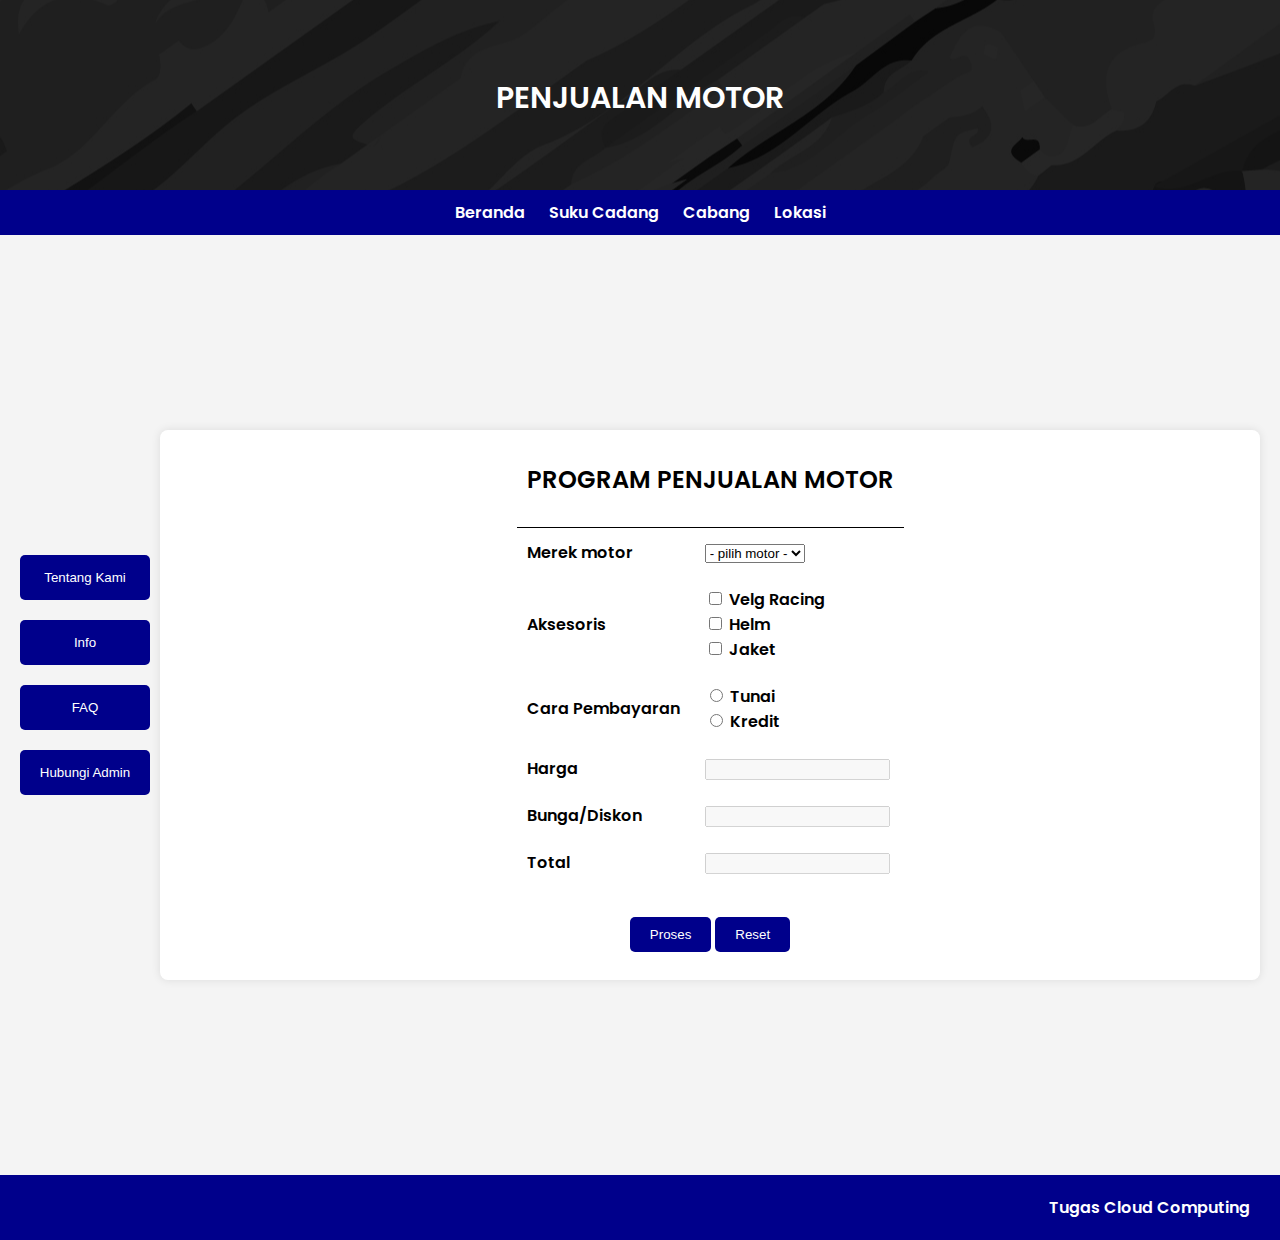
<file: Website Sederhana/index.html>
<!DOCTYPE html>
<html lang="en">
<head>
    <meta charset="UTF-8">
    <meta name="viewport" content="width=device-width, initial-scale=1.0">
    <title>Website penjualan motor</title>
    <link rel="stylesheet" href="style.css">
</head>
<body>
    <div id="header">
        <h2>PENJUALAN MOTOR</h2>
    </div>
    <nav id="menu" colspan="2">
        <a href="#">Beranda</a>
        <a href="#">Suku Cadang</a>
        <a href="#">Cabang</a>
        <a href="#">Lokasi</a>
    </nav>
<div class="content">
        <div id="sidebar">
            <a href="kami.html"><button type="button" >Tentang Kami</button></a>
            <a href="about.html"><button type="button" >Info</button></a>
            <button type="button" name="sidebarButton">FAQ</button>
            <button type="button" id="whatsappButton">Hubungi Admin</button>
        </div>
        <form id="formulir" method="post">
            <table>
                <thead>
                    <tr>
                        <th colspan="2">
                            <h2>PROGRAM PENJUALAN MOTOR</h2>
                        </th>
                    </tr>
                </thead>
                <tbody>
                    <tr>
                        <td>
                            <label for="motor">Merek motor</label>
                        </td>
                        <td>
                            <select name="motor" id="motor">
                                <option disabled selected>- pilih motor -</option>
                                <option value="honda">Honda</option>
                                <option value="yamaha">Yamaha</option>
                                <option value="suzuki">Suzuki</option>
                            </select>
                        </td>
                    </tr>
                    <tr>
                        <td>
                            <label for="aksesoris">Aksesoris</label>
                        </td>
                        <td>
                            <input type="checkbox" id="velg" name="aksesoris" value="velg">
                            <label for="velg">Velg Racing</label><br>
                            <input type="checkbox" id="helm" name="aksesoris" value="helm">
                            <label for="helm">Helm</label><br>
                            <input type="checkbox" id="jaket" name="aksesoris" value="jaket">
                            <label for="jaket">Jaket</label>
                        </td>
                    </tr>
                    <tr>
                        <td>
                            <label for="cara-pembayaran">Cara Pembayaran</label>
                        </td>
                        <td>
                            <input type="radio" id="tunai" name="pembayaran" value="tunai">
                            <label for="tunai">Tunai</label><br>
                            <input type="radio" id="kredit" name="pembayaran" value="kredit">
                            <label for="kredit">Kredit</label>
                        </td>
                    </tr>
                    <tr>
                        <td>
                            <label for="harga">Harga</label>
                        </td>
                        <td>
                            <input type="text" id="harga" name="harga" value="" disabled>
                        </td>
                    </tr>
                    <tr>
                        <td>
                            <label for="bunga-diskon">Bunga/Diskon</label>
                        </td>
                        <td>
                            <input type="text" id="bunga-diskon" name="bunga-diskon" value="" disabled>
                        </td>
                    </tr>
                    <tr>
                        <td>
                            <label for="total">Total</label>
                        </td>
                        <td>
                            <input type="text" id="total" name="total" value="" disabled>
                        </td>
                    </tr>
                </tbody>
                <tfoot>
                    <tr>
                        <td colspan="2">
                            <button type="submit">Proses</button>
                            <button type="reset">Reset</button>
                        </td>
                    </tr>
                </tfoot>
            </table>
        </form>
</div>
    <div id="footer">
        Tugas Cloud Computing
    </div>

<script src="script.js"></script>
</body>
</html>
</file>
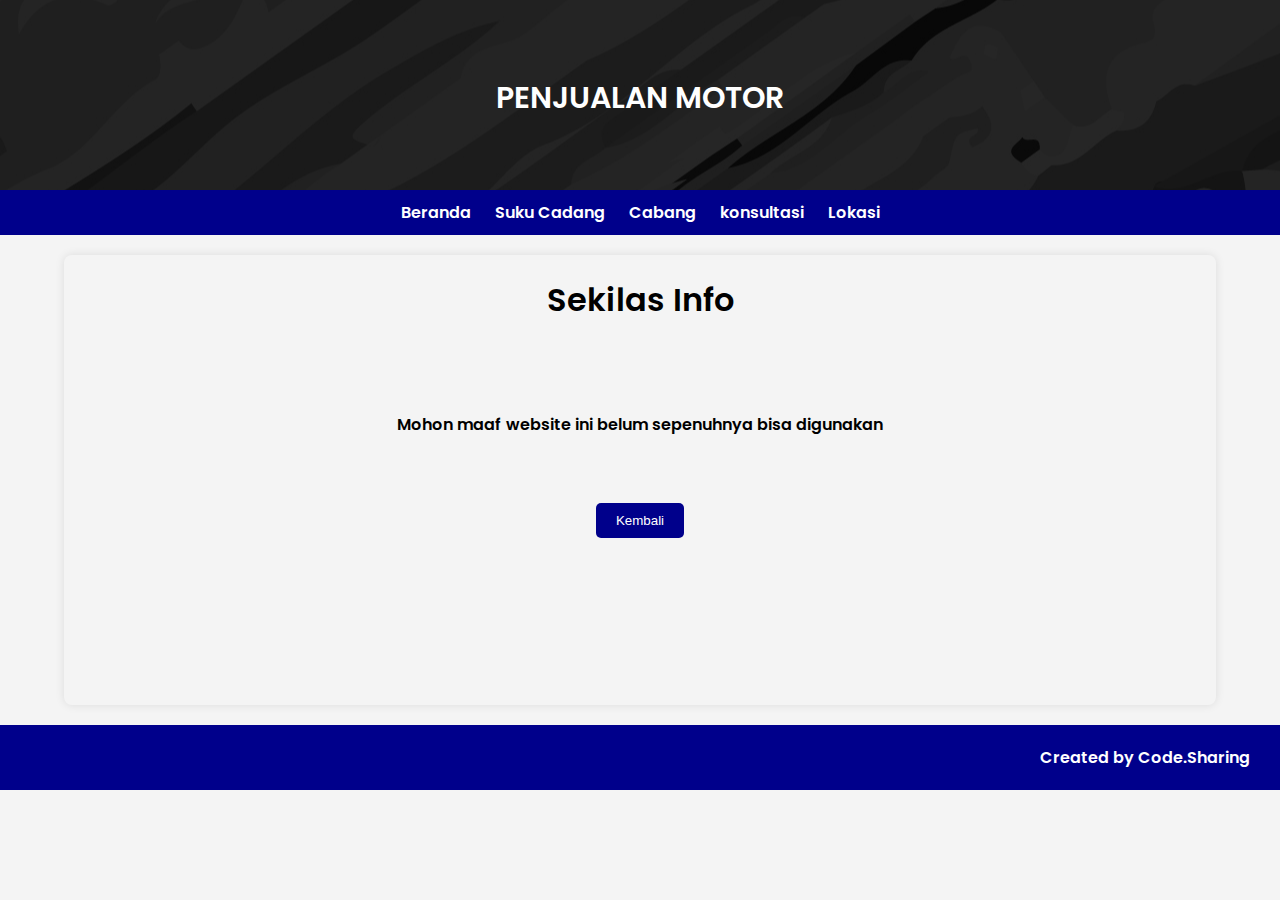
<file: Website Sederhana/about.html>
<!DOCTYPE html>
<html lang="en">
<head>
    <meta charset="UTF-8">
    <meta name="viewport" content="width=device-width, initial-scale=1.0">
    <title>belajar HTML dan CSS</title>
    <link rel="stylesheet" href="about.css">
</head>
<body>
    <div id="header">
        <h2>PENJUALAN MOTOR</h2>
    </div>
    <nav id="menu" colspan="2">
        <a href="#">Beranda</a>
        <a href="#">Suku Cadang</a>
        <a href="#">Cabang</a>
        <a href="#">konsultasi</a>
        <a href="#">Lokasi</a>
    </nav>
<div class="content">
    <h1>Sekilas Info</h1>
    <div id="about">
        <p>Mohon maaf website ini belum sepenuhnya bisa digunakan</p>
    </div>
    <div id="kembali">
        <a href="index.html"><button type="button" >Kembali</button></a>
    </div>
</div>

    <div id="footer">
        Created by Code.Sharing
    </div>

<script src="script.js"></script>
</body>
</html>
</file>
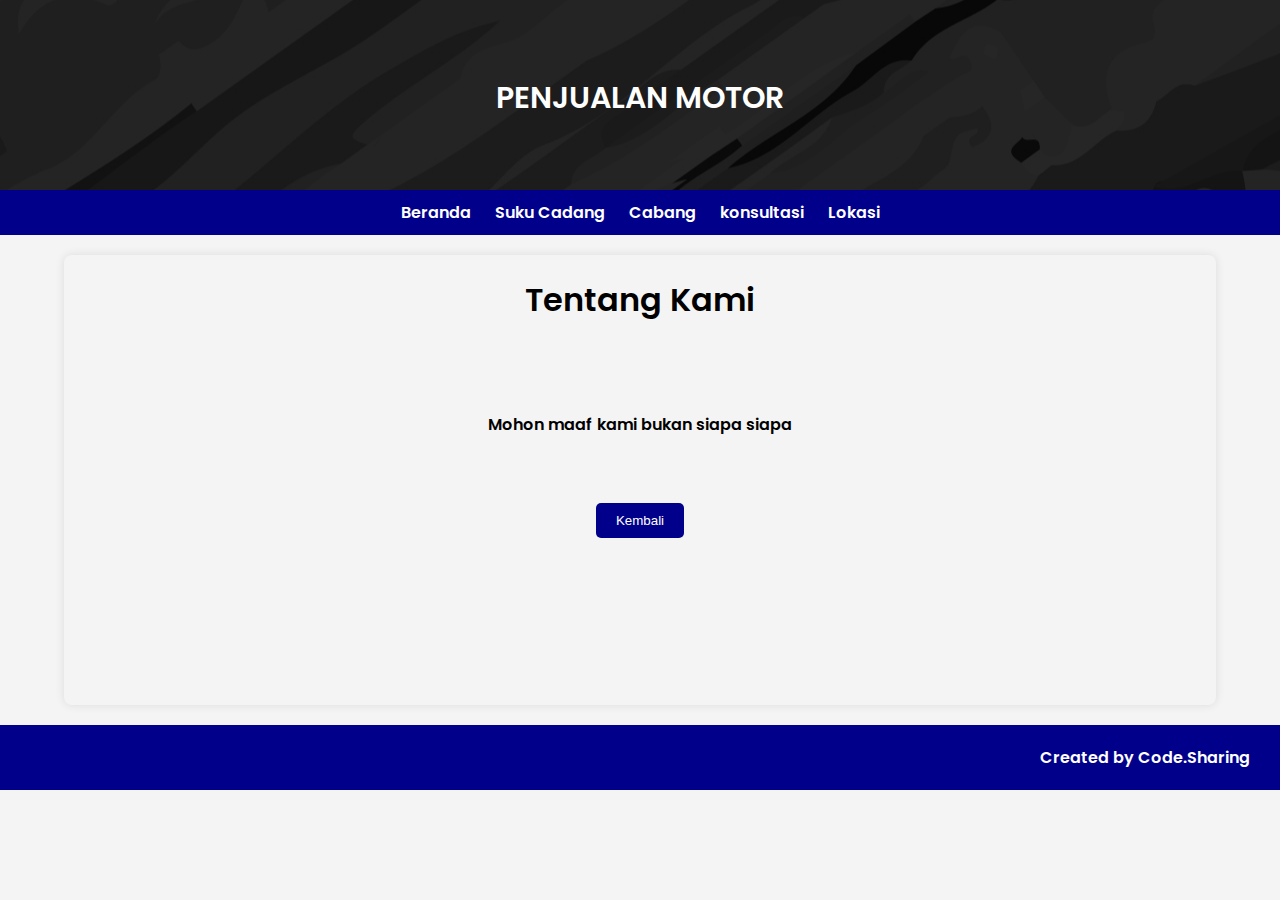
<file: Website Sederhana/kami.html>
<!DOCTYPE html>
<html lang="en">
<head>
    <meta charset="UTF-8">
    <meta name="viewport" content="width=device-width, initial-scale=1.0">
    <title>belajar HTML dan CSS</title>
    <link rel="stylesheet" href="about.css">
</head>
<body>
    <div id="header">
        <h2>PENJUALAN MOTOR</h2>
    </div>
    <nav id="menu" colspan="2">
        <a href="#">Beranda</a>
        <a href="#">Suku Cadang</a>
        <a href="#">Cabang</a>
        <a href="#">konsultasi</a>
        <a href="#">Lokasi</a>
    </nav>
<div class="content">
    <h1>Tentang Kami</h1>
    <div id="about">
        <p>Mohon maaf kami bukan siapa siapa</p>
    </div>
    <div id="kembali">
        <a href="index.html"><button type="button" >Kembali</button></a>
    </div>
</div>

    <div id="footer">
        Created by Code.Sharing
    </div>

<script src="script.js"></script>
</body>
</html>
</file>
<file: Website Sederhana/style.css>
@font-face {
    font-family: "poppins";
    src: url('assets/font/Poppins-SemiBold.ttf');
}
a{
    text-decoration: none;
    color: white;
}
body{
    margin: auto;
    font-family: "poppins";
    margin: 0;
    padding: 0;
    background-color: #f4f4f4;
}

#header, #menu, #content, #footer{
    display: block;
}

#header{
    height: 90px;
    font-size: 20px;
    text-align: center;
    color: white;
    background-image: url(assets/img/header.jpg);
    background-repeat: no-repeat;
    background-position: center center;
    padding: 50px ;
}

#sidebar{
    width: 100px;
    height: 355px;
    text-align: center;
    padding-top: 15px;
    font-size: 20px;
    margin: 10px auto;
}

#sidebar button{
    width: 130px;
    padding:15px;
}

#menu {
    background-color: darkblue;
    padding: 10px;
    text-align: center;
}

#menu a{
    text-decoration: none;
    padding: 10px;
    color: white;
}

#menu a:hover{
    color: yellow;
}

button{
    margin-top: 20px;
    padding: 10px 20px 10px 20px;
    background-color: darkblue;
    border: 0px;
    color: white;
    border-radius: 5px;
}

button:hover{
    background-color: white;
    color: darkblue;
    border: 2px solid darkblue;
    cursor: pointer;
  }

button a:hover{
    color: darkblue;
}

th{
    border-bottom: 1px solid black;
}

th, td {
    padding: 10px;
}

tfoot{
    text-align: center;
}

#formulir {
    width: 1100px;
    /* width: 800px; */
    height: 550px;
    background-color: #fff;
    border-radius: 8px;
    box-shadow: 0 0 10px rgba(0, 0, 0, 0.1);
}

#formulir, table{
    margin: 0px auto;
}

.content{
    margin: 20px auto;
    display: flex;
    justify-content: center;
    align-items: center;
    height: 100vh;
}

#footer{
    padding: 20px;
    color: white;
    text-align: right;
    padding-right: 30px;
    background-color: darkblue;
}
</file>
<file: Website Sederhana/about.css>
@font-face {
    font-family: "poppins";
    src: url('assets/font/Poppins-SemiBold.ttf');
}
a{
    text-decoration: none;
    color: white;
}
body{
    margin: auto;
    font-family: "poppins";
    margin: 0;
    padding: 0;
    background-color: #f4f4f4;
}

#header, #menu, #content, #footer{
    display: block;
}

#header{
    height: 90px;
    font-size: 20px;
    text-align: center;
    color: white;
    background-image: url(assets/img/header.jpg);
    background-repeat: no-repeat;
    background-position: center center;
    padding: 50px ;
}

#menu {
    background-color: darkblue;
    padding: 10px;
    text-align: center;
}

#menu a{
    text-decoration: none;
    padding: 10px;
    color: white;
}

#menu a:hover{
    color: yellow;
}

button{
    padding: 10px 20px 10px 20px;
    background-color: darkblue;
    border: 0px;
    color: white;
    border-radius: 5px;
}

button:hover{
    background-color: white;
    color: darkblue;
    border: 2px solid darkblue;
    cursor: pointer;
  }

button a:hover{
    color: darkblue;
}

th{
    border-bottom: 1px solid black;
}

th, td {
    padding: 10px;
}

tfoot{
    text-align: center;
}

.content{
    margin: 20px auto;
    display: flex;
    flex-direction: column;
    text-align: center;
    border-radius: 8px;
    width: 90%;
    height: 50vh;
    box-shadow: 0 0 10px rgba(0, 0, 0, 0.1);
}

#about{
    padding: 50px;
}

#footer{
    padding: 20px;
    color: white;
    text-align: right;
    padding-right: 30px;
    background-color: darkblue;
}
</file>
